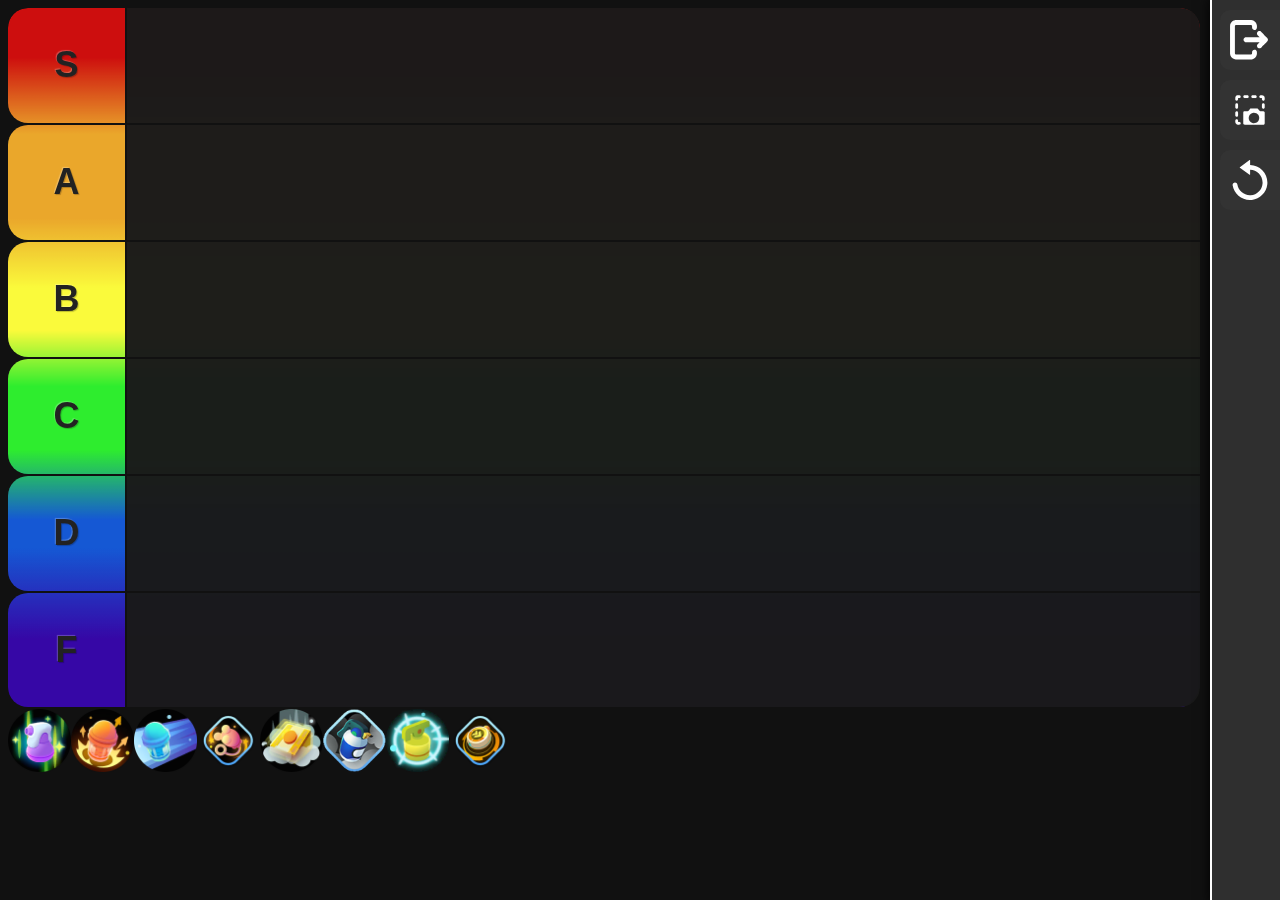
<file: tierlists/battleitems.html>
<html>
<head>
  <title>Unite Battle Item Tierlist</title>
</head>
<script>var TYPE = "battleitem"</script>
<link rel="stylesheet" href="style.css">
<script type="text/javascript" src="script.js"></script> 
<script type="text/javascript" src="snapshot.js"></script> 
<div id="main-container">
<div id="tier-container">
	<div class="tier-row">
		<div contenteditable="true" class="tier-label"><span>S</span></div>
		<div class="tier-body"></div>
	</div>
	<div class="tier-row">
		<div contenteditable="true" class="tier-label"><span>A</span></div>
		<div class="tier-body"></div>
	</div>
	<div class="tier-row">
		<div contenteditable="true" class="tier-label"><span>B</span></div>
		<div class="tier-body"></div>
	</div>
	<div class="tier-row">
		<div contenteditable="true" class="tier-label"><span>C</span></div>
		<div class="tier-body"></div>
	</div>
	<div class="tier-row">
		<div contenteditable="true" class="tier-label"><span>D</span></div>
		<div class="tier-body"></div>
	</div>
	<div class="tier-row">
		<div contenteditable="true" class="tier-label"><span>F</span></div>
		<div class="tier-body"></div>
	</div>
</div>
<div id="draggable-items">
	<div data-name="potion" class="draggable" style='background-image: url("/resources/items/potion.png");'></div>
	<div data-name="xattack" class="draggable" style='background-image: url("/resources/items/xattack.png");'></div>
	<div data-name="xspeed" class="draggable" style='background-image: url("/resources/items/xspeed.png");'></div>
	<div data-name="fluffytail" class="draggable" style='background-image: url("/resources/items/fluffytail.png");'></div>
	<div data-name="ejectbutton" class="draggable" style='background-image: url("/resources/items/ejectbutton.png");'></div>
	<div data-name="slowsmoke" class="draggable" style='background-image: url("/resources/items/slowsmoke.png");'></div>
	<div data-name="fullheal" class="draggable" style='background-image: url("/resources/items/fullheal.png");'></div>
	<div data-name="goal-getter" class="draggable" style='background-image: url("/resources/items/goal-getter.png");'></div>
</div>
</div>
<style>
.draggable {
	height:	7vh;
	width: 7vh;
}
</style>
<div id="sliding-menu">
	<a href="/">
		<div class="menu-slider">
			<img src="../resources/icons/exit.svg">
			<span>Back</span>
		</div>
	</a>
	<a href="#" onclick="takeSnapshot()">
		<div class="menu-slider">
			<img src="../resources/icons/snapshot.svg">
			<span>Snapshot</span>
		</div>
	</a>
	<a href="#" onclick="resetList()">
		<div class="menu-slider">
			<img src="../resources/icons/reset.svg">
			<span>Reset</span>
		</div>
	</a>
</div>
</html>
</file>
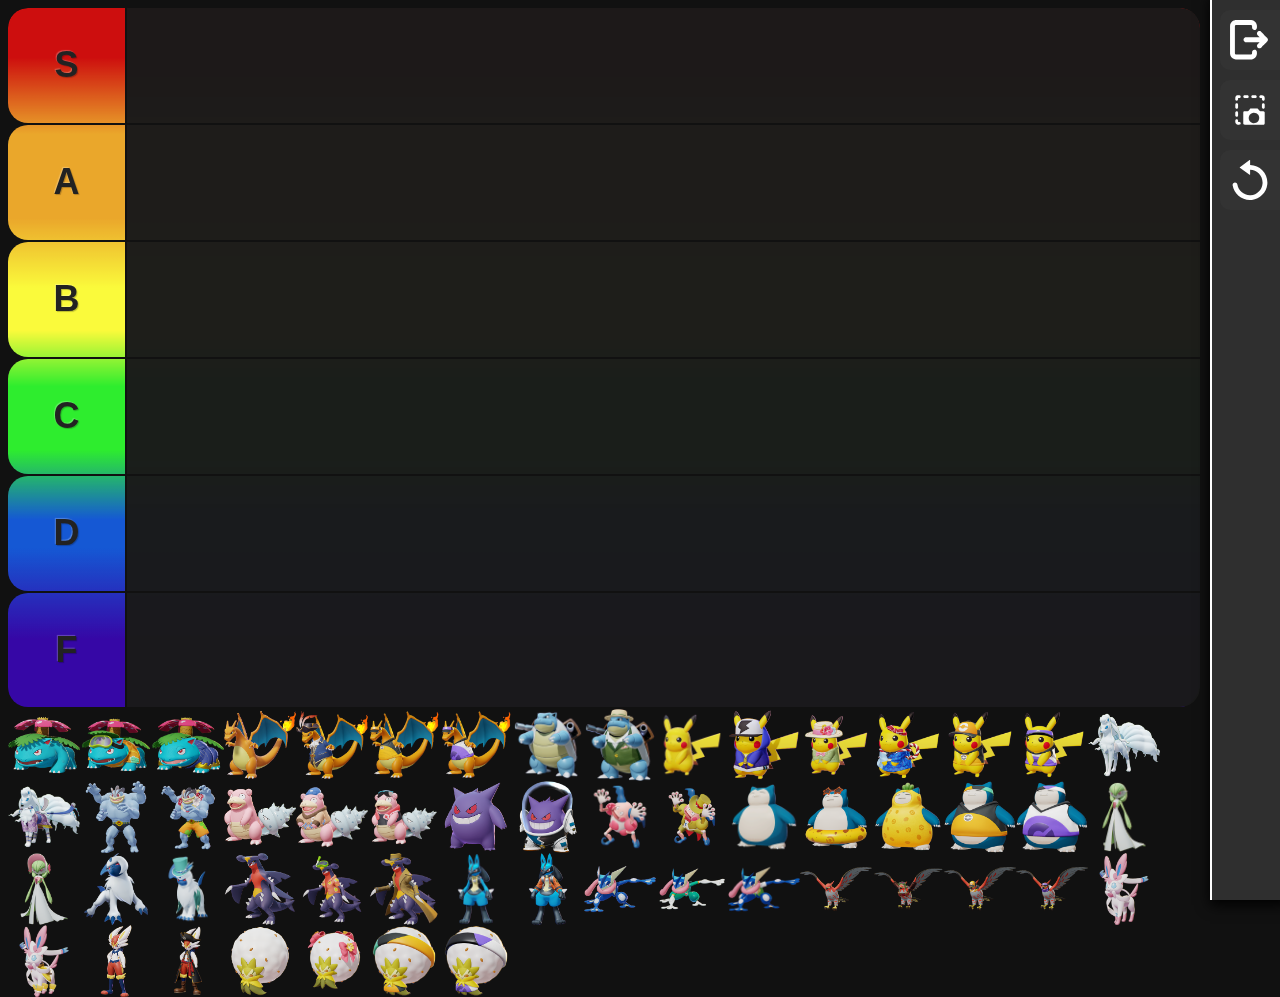
<file: tierlists/holowear.html>
<html>
<head>
  <title>Unite Holowear Tierlist</title>
</head>
<script>var TYPE = "holo"</script>
<link rel="stylesheet" href="style.css">
<script type="text/javascript" src="script.js"></script>
<script type="text/javascript" src="snapshot.js"></script>  
<div id="main-container">
<div id="tier-container">
	<div class="tier-row">
		<div contenteditable="true" class="tier-label"><span>S</span></div>
		<div class="tier-body"></div>
	</div>
	<div class="tier-row">
		<div contenteditable="true" class="tier-label"><span>A</span></div>
		<div class="tier-body"></div>
	</div>
	<div class="tier-row">
		<div contenteditable="true" class="tier-label"><span>B</span></div>
		<div class="tier-body"></div>
	</div>
	<div class="tier-row">
		<div contenteditable="true" class="tier-label"><span>C</span></div>
		<div class="tier-body"></div>
	</div>
	<div class="tier-row">
		<div contenteditable="true" class="tier-label"><span>D</span></div>
		<div class="tier-body"></div>
	</div>
	<div class="tier-row">
		<div contenteditable="true" class="tier-label"><span>F</span></div>
		<div class="tier-body"></div>
	</div>
</div>
<div id="draggable-items">
	<div data-name="003-base" class="draggable" style='background-image: url("/resources/pokemon/003.png");'></div>
	<div data-name="003-beach" class="draggable" style='background-image: url("/resources/pokemon/holowear/003-beach.png");'></div>
	<div data-name="003-suit" class="draggable" style='background-image: url("/resources/pokemon/holowear/003-suit.png");'></div>
	<div data-name="006-base" class="draggable" style='background-image: url("/resources/pokemon/006.png");'></div>
	<div data-name="006-captain" class="draggable" style='background-image: url("/resources/pokemon/holowear/006-captain.png");'></div>
	<div data-name="006-orangeunite" class="draggable" style='background-image: url("/resources/pokemon/holowear/006-orangeunite.png");'></div>
	<div data-name="006-purpleunite" class="draggable" style='background-image: url("/resources/pokemon/holowear/006-purpleunite.png");'></div>
	<div data-name="009-base" class="draggable" style='background-image: url("/resources/pokemon/009.png");'></div>
	<div data-name="009-fashionable" class="draggable" style='background-image: url("/resources/pokemon/holowear/009-fashionable.png");'></div>
	<div data-name="025-base" class="draggable" style='background-image: url("/resources/pokemon/025.png");'></div>
	<div data-name="025-hip-hop" class="draggable" style='background-image: url("/resources/pokemon/holowear/025-hip-hop.png");'></div>
	<div data-name="025-fashionable" class="draggable" style='background-image: url("/resources/pokemon/holowear/025-fashionable.png");'></div>
	<div data-name="025-festival" class="draggable" style='background-image: url("/resources/pokemon/holowear/025-festival.png");'></div>
	<div data-name="025-orangeunite" class="draggable" style='background-image: url("/resources/pokemon/holowear/025-orangeunite.png");'></div>
	<div data-name="025-purpleunite" class="draggable" style='background-image: url("/resources/pokemon/holowear/025-purpleunite.png");'></div>
	<div data-name="038-base" class="draggable" style='background-image: url("/resources/pokemon/038-a.png");'></div>
	<div data-name="038-sacred" class="draggable" style='background-image: url("/resources/pokemon/holowear/038-sacred.png");'></div>
	<div data-name="068-base" class="draggable" style='background-image: url("/resources/pokemon/068.png");'></div>
	<div data-name="068-beach" class="draggable" style='background-image: url("/resources/pokemon/holowear/068-beach.png");'></div>
	<div data-name="080-base" class="draggable" style='background-image: url("/resources/pokemon/080.png");'></div>
	<div data-name="080-bonfire" class="draggable" style='background-image: url("/resources/pokemon/holowear/080-bonfire.png");'></div>
	<div data-name="080-training" class="draggable" style='background-image: url("/resources/pokemon/holowear/080-training.png");'></div>
	<div data-name="094-base" class="draggable" style='background-image: url("/resources/pokemon/094.png");'></div>
	<div data-name="094-space" class="draggable" style='background-image: url("/resources/pokemon/holowear/094-space.png");'></div>
	<div data-name="122-base" class="draggable" style='background-image: url("/resources/pokemon/122.png");'></div>
	<div data-name="122-magician" class="draggable" style='background-image: url("/resources/pokemon/holowear/122-magician.png");'></div>
	<div data-name="143-base" class="draggable" style='background-image: url("/resources/pokemon/143.png");'></div>
	<div data-name="143-beach" class="draggable" style='background-image: url("/resources/pokemon/holowear/143-beach.png");'></div>
	<div data-name="143-berry" class="draggable" style='background-image: url("/resources/pokemon/holowear/143-berry.png");'></div>
	<div data-name="143-orangeunite" class="draggable" style='background-image: url("/resources/pokemon/holowear/143-orangeunite.png");'></div>
	<div data-name="143-purpleunite" class="draggable" style='background-image: url("/resources/pokemon/holowear/143-purpleunite.png");'></div>
	<div data-name="282-base" class="draggable" style='background-image: url("/resources/pokemon/282.png");'></div>
	<div data-name="282-fashionable" class="draggable" style='background-image: url("/resources/pokemon/holowear/282-fashionable.png");'></div>
	<div data-name="359-base" class="draggable" style='background-image: url("/resources/pokemon/359.png");'></div>
	<div data-name="359-fashionable" class="draggable" style='background-image: url("/resources/pokemon/holowear/359-fashionable.png");'></div>
	<div data-name="445-base" class="draggable" style='background-image: url("/resources/pokemon/445.png");'></div>
	<div data-name="445-beach" class="draggable" style='background-image: url("/resources/pokemon/holowear/445-beach.png");'></div>
	<div data-name="445-stakeout" class="draggable" style='background-image: url("/resources/pokemon/holowear/445-stakeout.png");'></div>
	<div data-name="448-base" class="draggable" style='background-image: url("/resources/pokemon/448.png");'></div>
	<div data-name="448-space" class="draggable" style='background-image: url("/resources/pokemon/holowear/448-space.png");'></div>
	<div data-name="658-base" class="draggable" style='background-image: url("/resources/pokemon/658.png");'></div>
	<div data-name="658-hero" class="draggable" style='background-image: url("/resources/pokemon/holowear/658-hero.png");'></div>
	<div data-name="658-fashionable" class="draggable" style='background-image: url("/resources/pokemon/holowear/658-fashionable.png");'></div>
	<div data-name="663-base" class="draggable" style='background-image: url("/resources/pokemon/663.png");'></div>
	<div data-name="663-pilot" class="draggable" style='background-image: url("/resources/pokemon/holowear/663-pilot.png");'></div>
	<div data-name="663-orangeunite" class="draggable" style='background-image: url("/resources/pokemon/holowear/663-orangeunite.png");'></div>
	<div data-name="663-purpleunite" class="draggable" style='background-image: url("/resources/pokemon/holowear/663-purpleunite.png");'></div>
	<div data-name="700-base" class="draggable" style='background-image: url("/resources/pokemon/700.png");'></div>
	<div data-name="700-poncho" class="draggable" style='background-image: url("/resources/pokemon/holowear/700-poncho.png");'></div>
	<div data-name="815-base" class="draggable" style='background-image: url("/resources/pokemon/815.png");'></div>
	<div data-name="815-captain" class="draggable" style='background-image: url("/resources/pokemon/holowear/815-captain.png");'></div>
	<div data-name="830-base" class="draggable" style='background-image: url("/resources/pokemon/830.png");'></div>
	<div data-name="830-fashionable" class="draggable" style='background-image: url("/resources/pokemon/holowear/830-fashionable.png");'></div>
	<div data-name="830-orangeunite" class="draggable" style='background-image: url("/resources/pokemon/holowear/830-orangeunite.png");'></div>
	<div data-name="830-purpleunite" class="draggable" style='background-image: url("/resources/pokemon/holowear/830-purpleunite.png");'></div>
</div>
</div>
<div id="sliding-menu">
	<a href="/">
		<div class="menu-slider">
			<img src="../resources/icons/exit.svg">
			<span>Back</span>
		</div>
	</a>
	<a href="#" onclick="takeSnapshot()">
		<div class="menu-slider">
			<img src="../resources/icons/snapshot.svg">
			<span>Snapshot</span>
		</div>
	</a>
	<a href="#" onclick="resetList()">
		<div class="menu-slider">
			<img src="../resources/icons/reset.svg">
			<span>Reset</span>
		</div>
	</a>
</div>
</html>
</file>
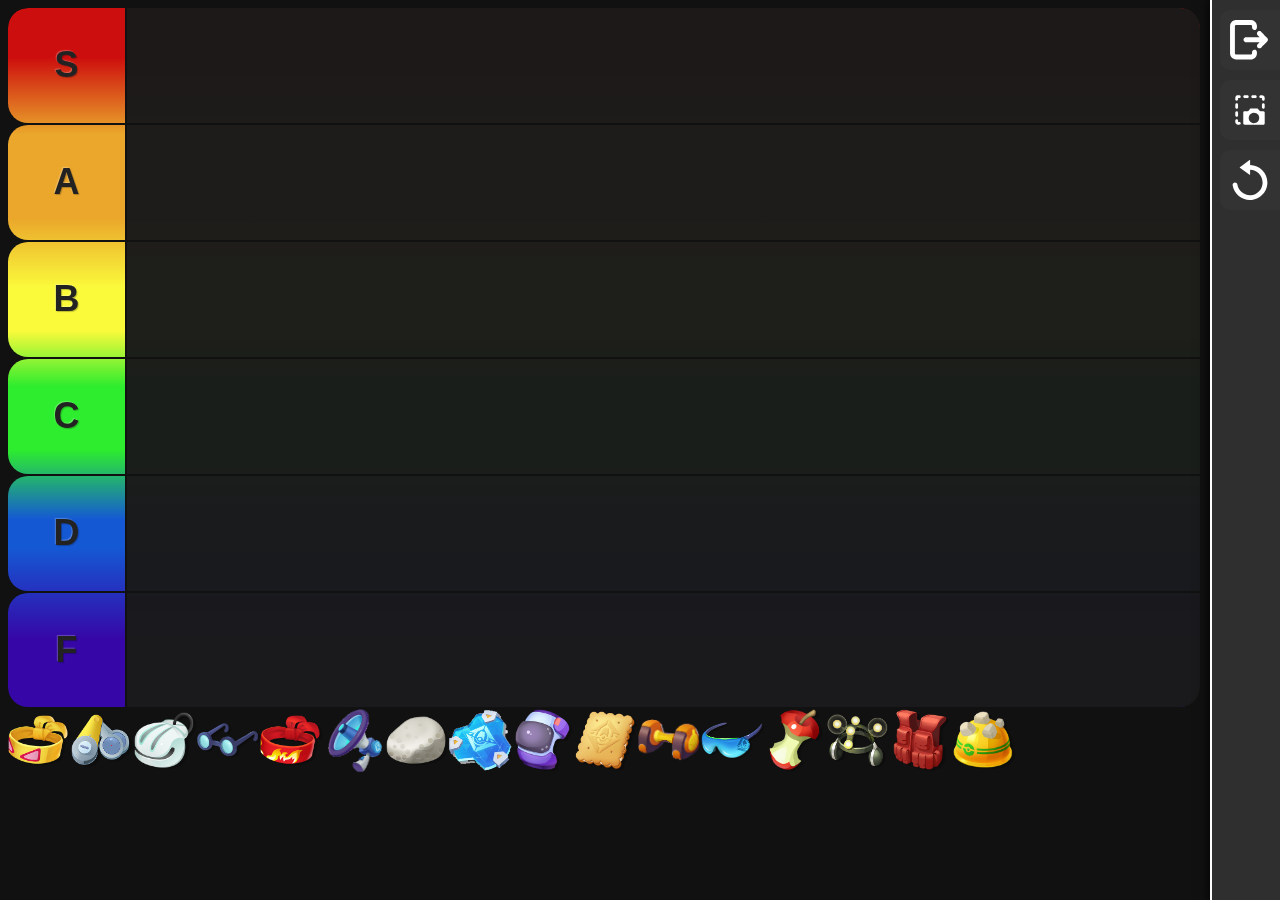
<file: tierlists/items.html>
<html>
<head>
  <title>Unite Item Tierlist</title>
</head>
<script>var TYPE = "item"</script>
<link rel="stylesheet" href="style.css">
<script type="text/javascript" src="script.js"></script>
<script type="text/javascript" src="snapshot.js"></script> 
<div id="main-container">
<div id="tier-container">
	<div class="tier-row">
		<div contenteditable="true" class="tier-label"><span>S</span></div>
		<div class="tier-body"></div>
	</div>
	<div class="tier-row">
		<div contenteditable="true" class="tier-label"><span>A</span></div>
		<div class="tier-body"></div>
	</div>
	<div class="tier-row">
		<div contenteditable="true" class="tier-label"><span>B</span></div>
		<div class="tier-body"></div>
	</div>
	<div class="tier-row">
		<div contenteditable="true" class="tier-label"><span>C</span></div>
		<div class="tier-body"></div>
	</div>
	<div class="tier-row">
		<div contenteditable="true" class="tier-label"><span>D</span></div>
		<div class="tier-body"></div>
	</div>
	<div class="tier-row">
		<div contenteditable="true" class="tier-label"><span>F</span></div>
		<div class="tier-body"></div>
	</div>
</div>
<div id="draggable-items">
	<div data-name="muscleband" class="draggable" style='background-image: url("/resources/items/muscleband.png");'></div>
	<div data-name="scopelens" class="draggable" style='background-image: url("/resources/items/scopelens.png");'></div>
	<div data-name="shellbell" class="draggable" style='background-image: url("/resources/items/shellbell.png");'></div>
	<div data-name="wiseglasses" class="draggable" style='background-image: url("/resources/items/wiseglasses.png");'></div>
	<div data-name="focusband" class="draggable" style='background-image: url("/resources/items/focusband.png");'></div>
	<div data-name="energyamplifier" class="draggable" style='background-image: url("/resources/items/energyamplifier.png");'></div>
	<div data-name="floatstone" class="draggable" style='background-image: url("/resources/items/floatstone.png");'></div>
	<div data-name="buddybarrier" class="draggable" style='background-image: url("/resources/items/buddybarrier.png");'></div>
	<div data-name="scoreshield" class="draggable" style='background-image: url("/resources/items/scoreshield.png");'></div>
	<div data-name="aeoscookie" class="draggable" style='background-image: url("/resources/items/aeoscookie.png");'></div>
	<div data-name="attackweight" class="draggable" style='background-image: url("/resources/items/attackweight.png");'></div>
	<div data-name="sp.atkspecs" class="draggable" style='background-image: url("/resources/items/sp.atkspecs.png");'></div>
	<div data-name="leftovers" class="draggable" style='background-image: url("/resources/items/leftovers.png");'></div>
	<div data-name="exp.share" class="draggable" style='background-image: url("/resources/items/exp.share.png");'></div>
	<div data-name="assaultvest" class="draggable" style='background-image: url("/resources/items/assaultvest.png");'></div>
	<div data-name="rockyhelmet" class="draggable" style='background-image: url("/resources/items/rockyhelmet.png");'></div>
</div>
</div>
<style>
.draggable {
	height:	7vh;
	width: 7vh;
}
</style>
<div id="sliding-menu">
	<a href="/">
		<div class="menu-slider">
			<img src="../resources/icons/exit.svg">
			<span>Back</span>
		</div>
	</a>
	<a href="#" onclick="takeSnapshot()">
		<div class="menu-slider">
			<img src="../resources/icons/snapshot.svg">
			<span>Snapshot</span>
		</div>
	</a>
	<a href="#" onclick="resetList()">
		<div class="menu-slider">
			<img src="../resources/icons/reset.svg">
			<span>Reset</span>
		</div>
	</a>
</div>
</html>
</file>
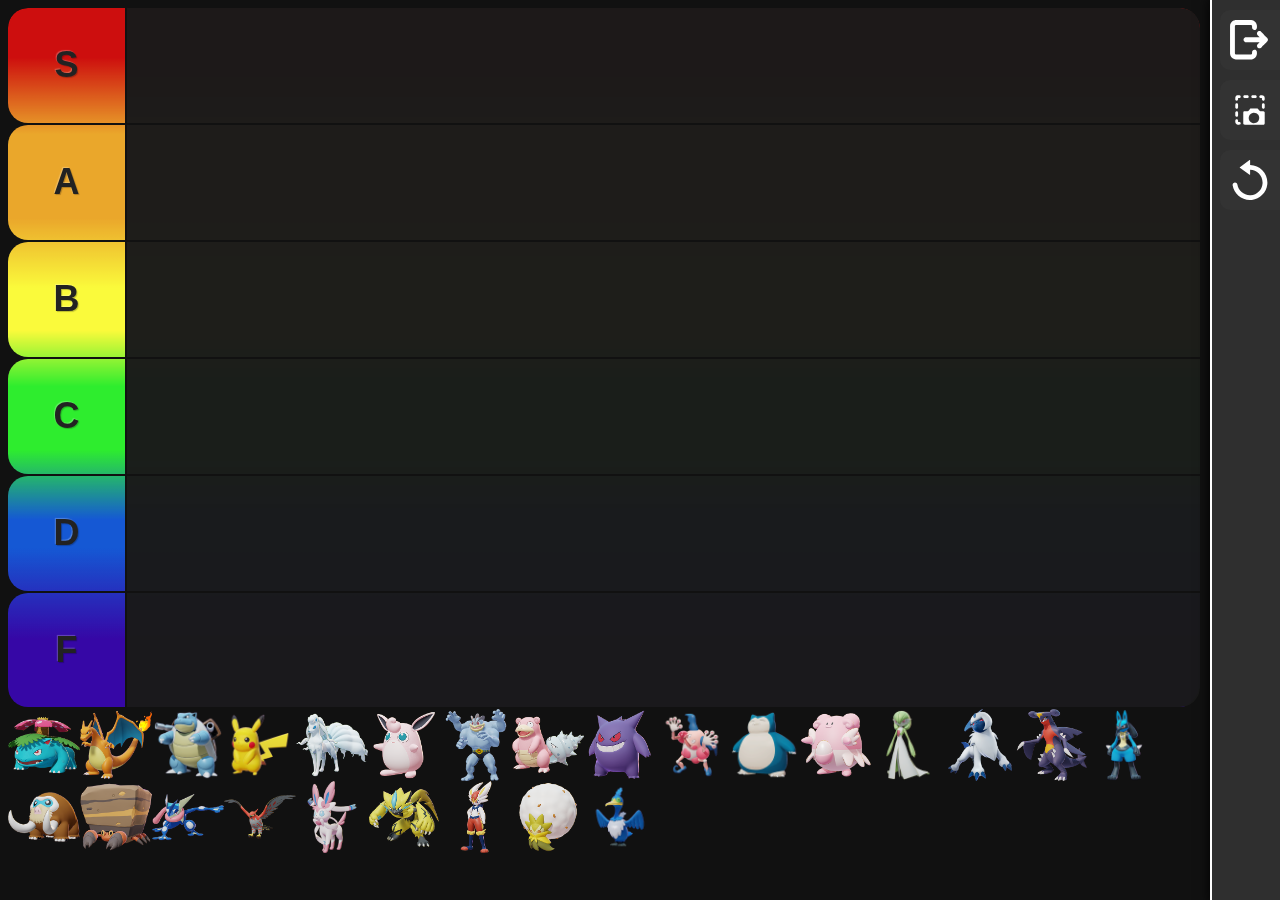
<file: tierlists/pokemon.html>
<html>
<head>
  <title>Unite Pokemon Tierlist</title>
</head>
<script>var TYPE = "pokemon"</script>
<link rel="stylesheet" href="style.css">
<script type="text/javascript" src="script.js"></script> 
<script type="text/javascript" src="snapshot.js"></script> 
<div id="main-container">
<div id="tier-container">
	<div class="tier-row">
		<div contenteditable="true" class="tier-label"><span>S</span></div>
		<div class="tier-body"></div>
	</div>
	<div class="tier-row">
		<div contenteditable="true" class="tier-label"><span>A</span></div>
		<div class="tier-body"></div>
	</div>
	<div class="tier-row">
		<div contenteditable="true" class="tier-label"><span>B</span></div>
		<div class="tier-body"></div>
	</div>
	<div class="tier-row">
		<div contenteditable="true" class="tier-label"><span>C</span></div>
		<div class="tier-body"></div>
	</div>
	<div class="tier-row">
		<div contenteditable="true" class="tier-label"><span>D</span></div>
		<div class="tier-body"></div>
	</div>
	<div class="tier-row">
		<div contenteditable="true" class="tier-label"><span>F</span></div>
		<div class="tier-body"></div>
	</div>
</div>
<div id="draggable-items">
	<div data-name="003" class="draggable" style='background-image: url("/resources/pokemon/003.png");'></div>
	<div data-name="006" class="draggable" style='background-image: url("/resources/pokemon/006.png");'></div>
	<div data-name="009" class="draggable" style='background-image: url("/resources/pokemon/009.png");'></div>
	<div data-name="025" class="draggable" style='background-image: url("/resources/pokemon/025.png");'></div>
	<div data-name="038" class="draggable" style='background-image: url("/resources/pokemon/038-a.png");'></div>
	<div data-name="040" class="draggable" style='background-image: url("/resources/pokemon/040.png");'></div>
	<div data-name="068" class="draggable" style='background-image: url("/resources/pokemon/068.png");'></div>
	<div data-name="080" class="draggable" style='background-image: url("/resources/pokemon/080.png");'></div>
	<div data-name="094" class="draggable" style='background-image: url("/resources/pokemon/094.png");'></div>
	<div data-name="122" class="draggable" style='background-image: url("/resources/pokemon/122.png");'></div>
	<div data-name="143" class="draggable" style='background-image: url("/resources/pokemon/143.png");'></div>
	<div data-name="242" class="draggable" style='background-image: url("/resources/pokemon/242.png");'></div>
	<div data-name="282" class="draggable" style='background-image: url("/resources/pokemon/282.png");'></div>
	<div data-name="359" class="draggable" style='background-image: url("/resources/pokemon/359.png");'></div>
	<div data-name="445" class="draggable" style='background-image: url("/resources/pokemon/445.png");'></div>
	<div data-name="448" class="draggable" style='background-image: url("/resources/pokemon/448.png");'></div>
	<div data-name="448" class="draggable" style='background-image: url("/resources/pokemon/473.png");'></div>
	<div data-name="558" class="draggable" style='background-image: url("/resources/pokemon/558.png");'></div>
	<div data-name="658" class="draggable" style='background-image: url("/resources/pokemon/658.png");'></div>
	<div data-name="663" class="draggable" style='background-image: url("/resources/pokemon/663.png");'></div>
	<div data-name="663" class="draggable" style='background-image: url("/resources/pokemon/700.png");'></div>
	<div data-name="807" class="draggable" style='background-image: url("/resources/pokemon/807.png");'></div>
	<div data-name="815" class="draggable" style='background-image: url("/resources/pokemon/815.png");'></div>
	<div data-name="830" class="draggable" style='background-image: url("/resources/pokemon/830.png");'></div>
	<div data-name="845" class="draggable" style='background-image: url("/resources/pokemon/845.png");'></div>
</div>
</div>
<div id="sliding-menu">
	<a href="/">
		<div class="menu-slider">
			<img src="../resources/icons/exit.svg">
			<span>Back</span>
		</div>
	</a>
	<a href="#" onclick="takeSnapshot()">
		<div class="menu-slider">
			<img src="../resources/icons/snapshot.svg">
			<span>Snapshot</span>
		</div>
	</a>
	<a href="#" onclick="resetList()">
		<div class="menu-slider">
			<img src="../resources/icons/reset.svg">
			<span>Reset</span>
		</div>
	</a>
</div>
</html>
</file>
<file: tierlists/style.css>
body {
	background: #111;
	font-family: sans-serif;
	color: #222;
	overflow: hidden;
}
#main-container {
	height: 100%;
	width: 100%;
	max-width: calc(100% - 72px);
}
#tier-container {
	background-image: linear-gradient(to bottom, red 0%, red 7%, orange 18%, orange 30%, yellow 40%, yellow 46%, #00ff00 54%, #00ff00 63%, #005aff 73%, #005aff 77%, #3e00d4 90%, #3e00d4 100%);
	filter: grayscale(0.25);
	border-radius: 20px 21px 27px 20px;
}
.tier-row:first-child > .tier-body {
	border-radius: 0 20px 0 0;
}
.tier-row:last-child > .tier-body {
	border-radius: 0 0 20px 0;
}
.tier-row {
	height: 13%;
	width: 100%;
	display: flex;
	border-bottom: solid 2px #111;
}
.tier-label {
	align-items: center;
    justify-content: center;
	display: flex;
    min-height: 80px;
	min-width: 80px;
	width: 13vh;
    border-right: solid 2px #111;
	box-shadow: #111 -26px 0px 0 0px;
	border-radius: 20px 0 0 20px
}
.tier-label > span {
	overflow: hidden;
    text-align: center;
    margin: 5px;
	font-weight: bold;
	font-size: 4vh;
	text-shadow: 1px 1px 1px #00000040, -1px -1px 1px #ffffff40;
}
.tier-body {
	flex: 1;
	background: #191919fa;
}
#draggable-items {
	display: flex;
	flex-wrap: wrap;
}
.draggable {
	height:	8vh;
	width: 8vh;
    background-position: center;
	background-size: contain;
    background-repeat: no-repeat;
    flex: none;
    cursor: pointer;
}

#discord-info:hover {
    right: 0;
}

#sliding-menu {
	position: absolute;
    bottom: 0;
    top: 0;
    right: 0;
    width: 60px;
    background: #2f2f2f;
    border-left: 2px solid white;
    padding-left: 8px;
	box-shadow: 4px 1px 13px 4px black;
	transition: width ease-in-out 0.15s;
}
#sliding-menu:hover {
	width: 155px;
}
.menu-slider {
	right: -160px;
    justify-content: left;
    align-items: center;
    display: flex;
	height: 60px;
	border-radius: 10px 0 0 10px;
	background: #333;
	color: white;
	width: 155px;
	margin-top: 10px;
	transition: background ease-in-out 0.15s;
}
.menu-slider:hover {
	background: #444;
}
.menu-slider > img {
	height: 40px;
	margin-right: 15px;
	margin-left: 10px;
	float: left;
}
a {
	text-decoration: none;
}
</file>
